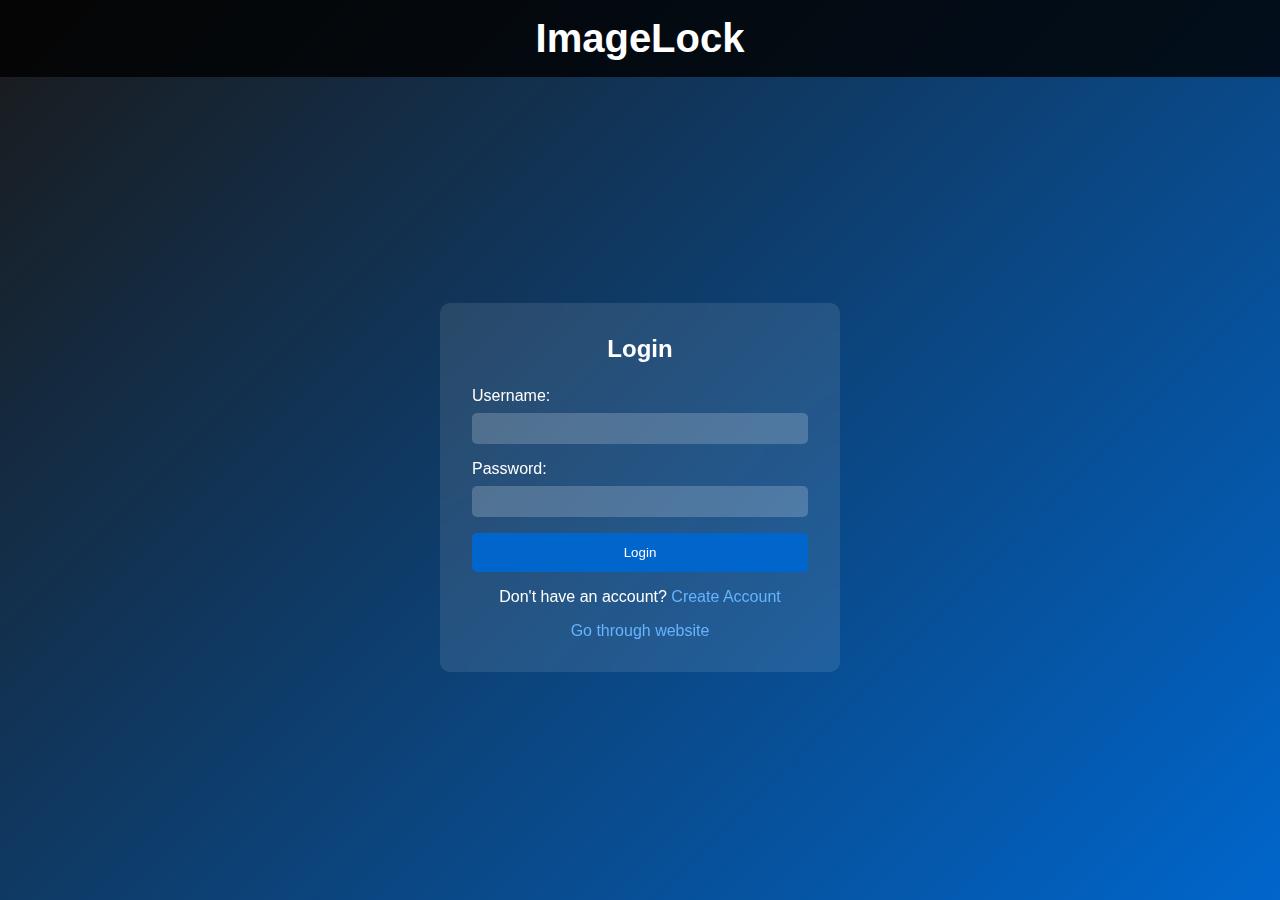
<file: index.html>
<!DOCTYPE html>
<html lang="en">
<head>
    <meta charset="UTF-8">
    <meta name="viewport" content="width=device-width, initial-scale=1.0">
    <title>ImageLock - Login</title>
    <link rel="stylesheet" href="styles.css">
</head>
<body>
    <header>
        <h1>ImageLock</h1>
    </header>
    
    <main class="login-container">
        <div class="login-box">
            <h2>Login</h2>
            <form id="loginForm">
                <div class="form-group">
                    <label for="username">Username:</label>
                    <input type="text" id="username" required>
                </div>
                <div class="form-group">
                    <label for="password">Password:</label>
                    <input type="password" id="password" required>
                </div>
                <button type="submit" class="btn">Login</button>
            </form>
            <p>Don't have an account? <a href="#" id="createAccount">Create Account</a></p>
            <a href="dashboard.html" class="website-link">Go through website</a>
        </div>
    </main>
</body>
</html>
</file>
<file: styles.css>
/* Common Styles */
* {
    margin: 0;
    padding: 0;
    box-sizing: border-box;
    font-family: Arial, sans-serif;
}

body {
    background: linear-gradient(135deg, #1a1a1a, #0066cc);
    min-height: 100vh;
}

header {
    background-color: rgba(0, 0, 0, 0.8);
    padding: 1rem;
    text-align: center;
}

header h1 {
    color: white;
    font-size: 2.5rem;
}

/* Login Page Styles */
.login-container {
    display: flex;
    justify-content: center;
    align-items: center;
    min-height: calc(100vh - 80px);
}

.login-box {
    background: rgba(255, 255, 255, 0.1);
    padding: 2rem;
    border-radius: 10px;
    backdrop-filter: blur(10px);
    width: 100%;
    max-width: 400px;
}

.login-box h2 {
    color: white;
    text-align: center;
    margin-bottom: 1.5rem;
}

.form-group {
    margin-bottom: 1rem;
}

.form-group label {
    display: block;
    color: white;
    margin-bottom: 0.5rem;
}

.form-group input {
    width: 100%;
    padding: 0.5rem;
    border: none;
    border-radius: 5px;
    background: rgba(255, 255, 255, 0.2);
    color: white;
}

.btn {
    width: 100%;
    padding: 0.75rem;
    border: none;
    border-radius: 5px;
    background: #0066cc;
    color: white;
    cursor: pointer;
    transition: background 0.3s;
}

.btn:hover {
    background: #0052a3;
}

.login-box p {
    color: white;
    text-align: center;
    margin-top: 1rem;
}

.login-box a {
    color: #66b3ff;
    text-decoration: none;
}

.website-link {
    display: block;
    text-align: center;
    margin-top: 1rem;
}

/* Dashboard Styles */
.dashboard-container {
    padding: 2rem;
}

.upload-section {
    background: rgba(255, 255, 255, 0.1);
    padding: 2rem;
    border-radius: 10px;
    backdrop-filter: blur(10px);
    max-width: 800px;
    margin: 0 auto;
}

.upload-section h2 {
    color: white;
    text-align: center;
    margin-bottom: 1.5rem;
}

.upload-area {
    border: 2px dashed rgba(255, 255, 255, 0.3);
    border-radius: 10px;
    padding: 2rem;
    text-align: center;
    margin-bottom: 1rem;
    cursor: pointer;
    position: relative;
}

.upload-area p {
    color: white;
}

.upload-area input[type="file"] {
    position: absolute;
    width: 100%;
    height: 100%;
    top: 0;
    left: 0;
    opacity: 0;
    cursor: pointer;
}

.preview-area {
    margin: 1rem 0;
    text-align: center;
}

.preview-area img {
    max-width: 100%;
    max-height: 300px;
    border-radius: 5px;
}

.button-group {
    display: flex;
    gap: 1rem;
    margin-top: 1rem;
}

.encrypt-btn, .decrypt-btn {
    flex: 1;
}
</file>
